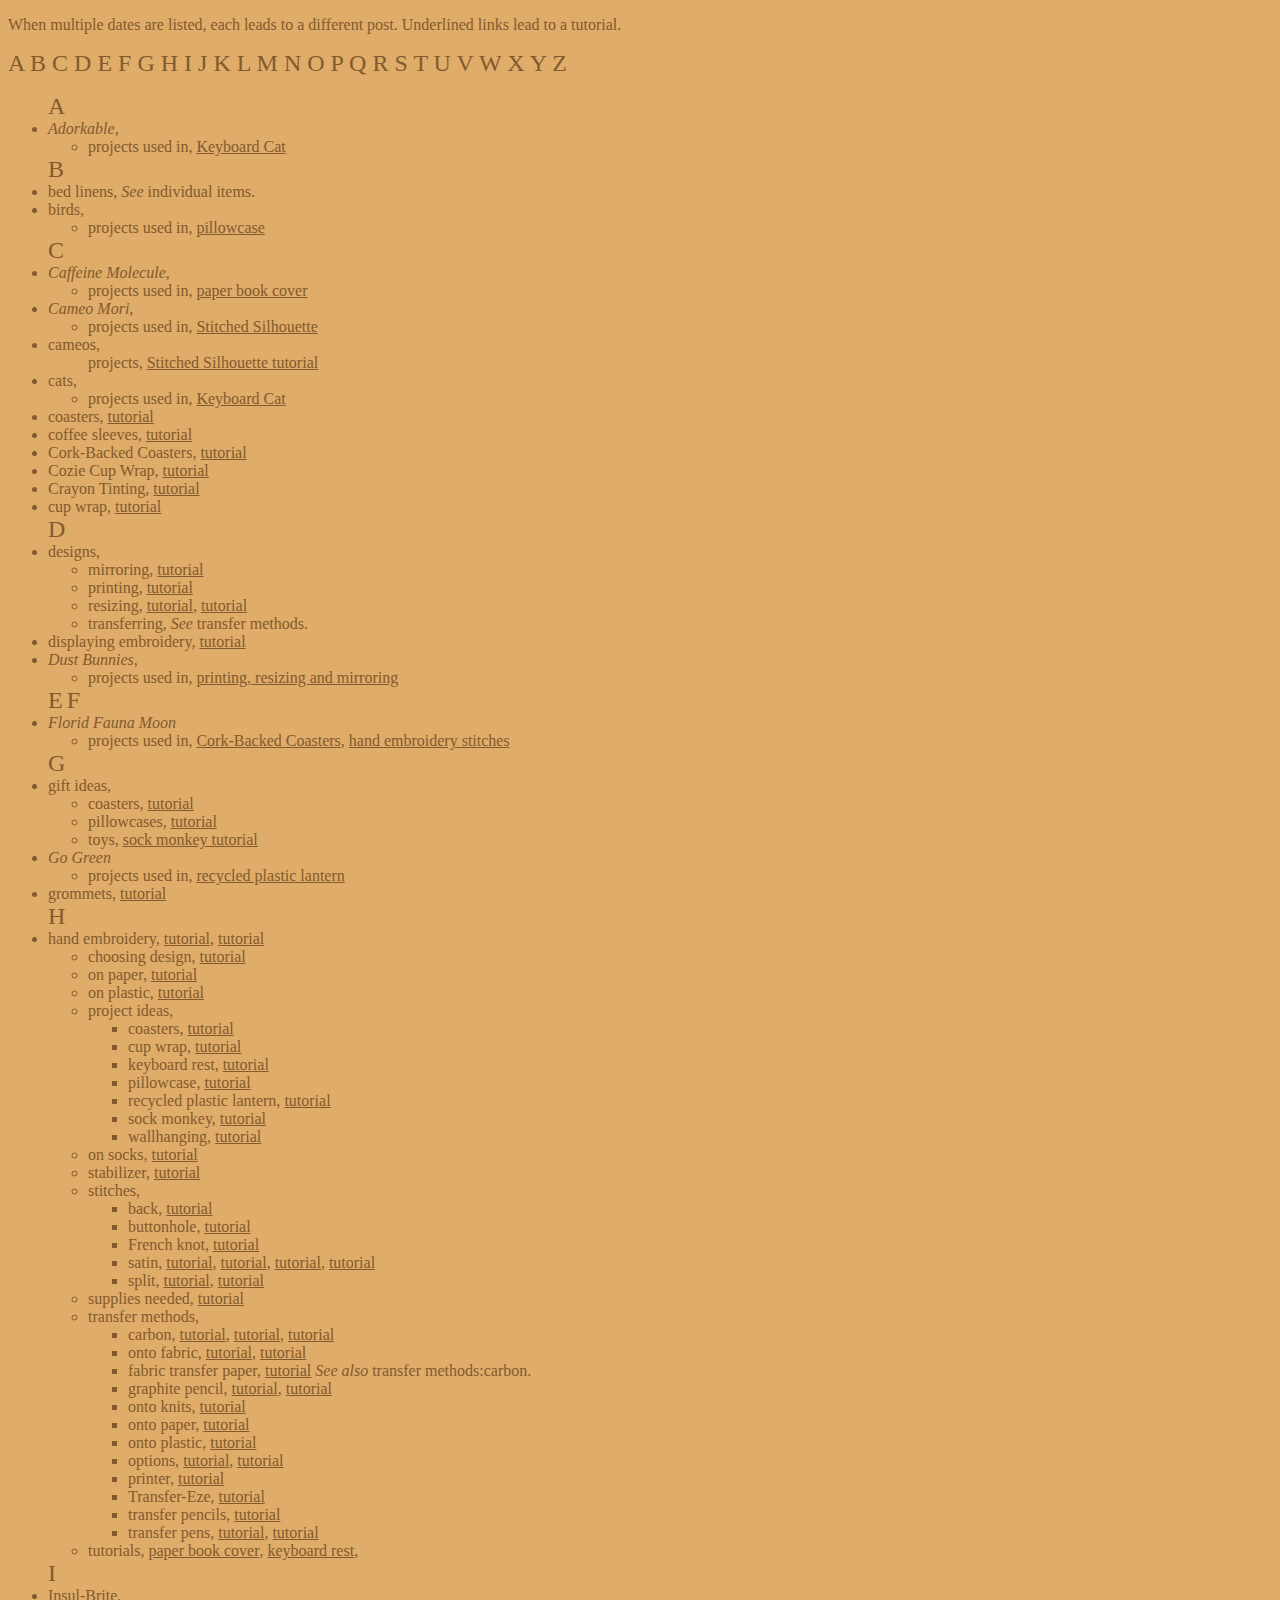
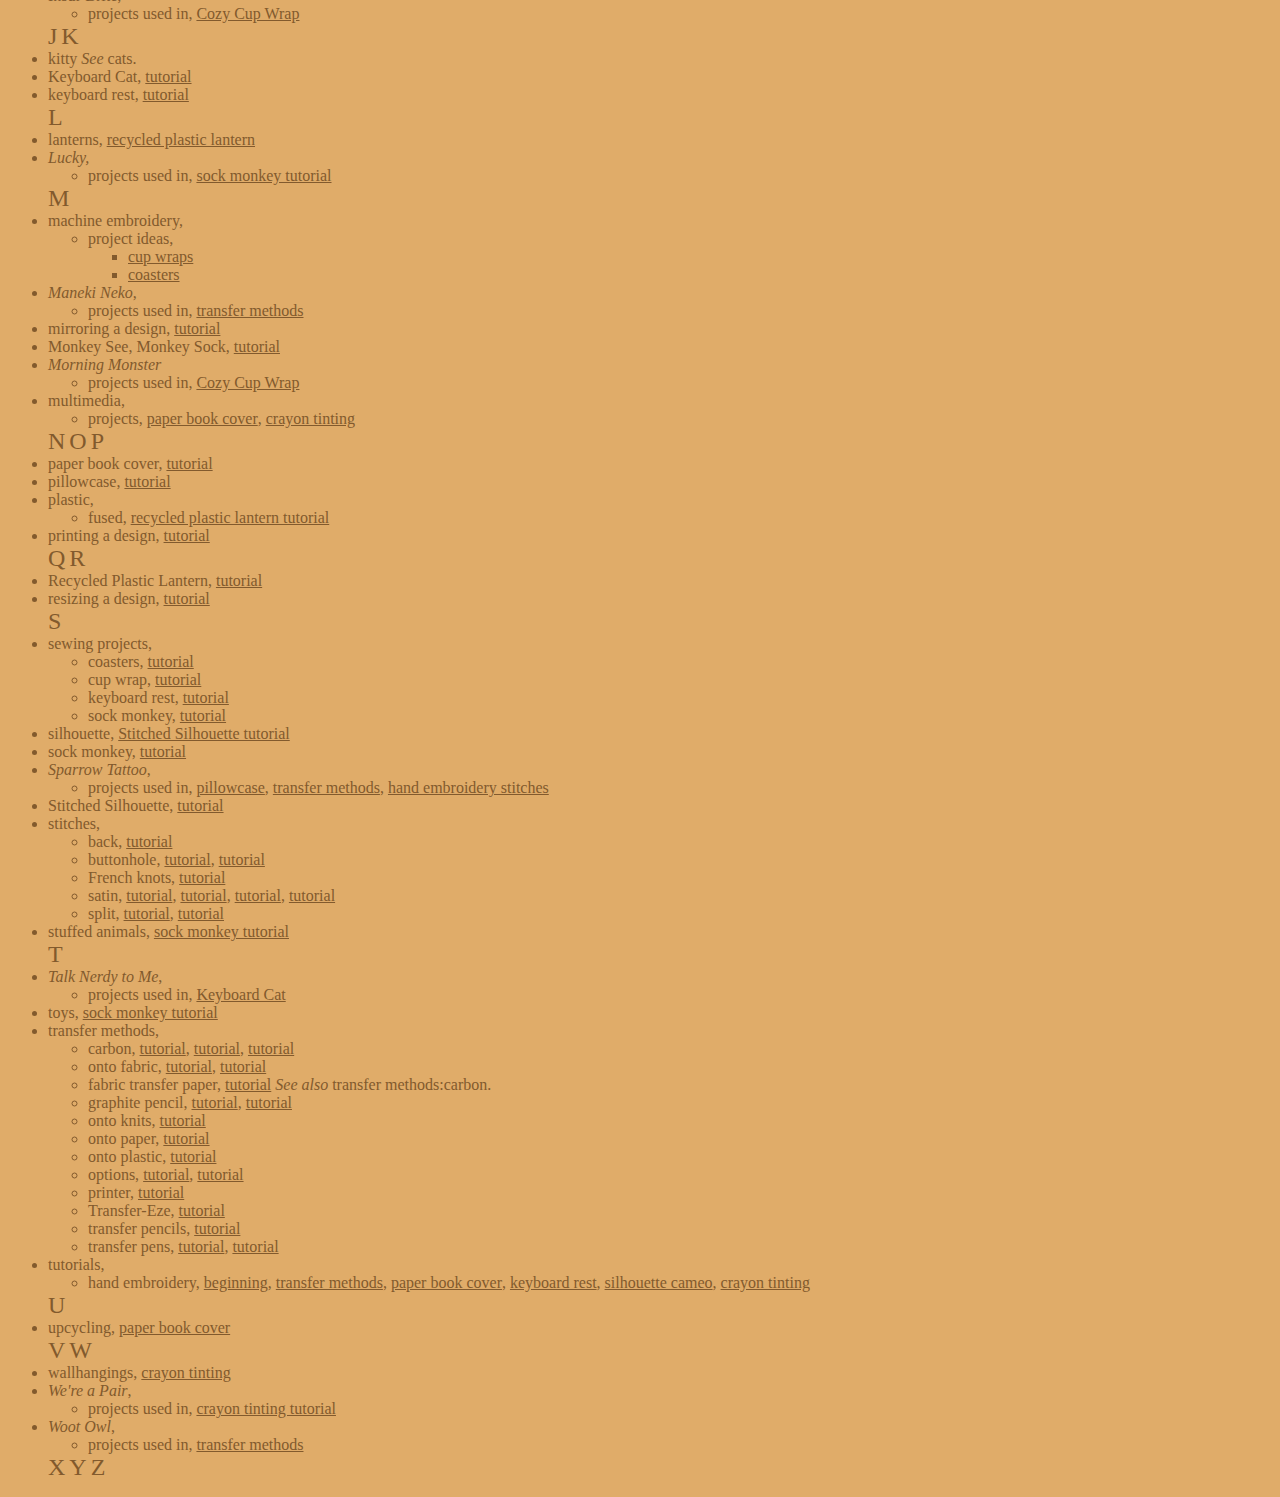
<file: urban-threads.html>
<!DOCTYPE html>
<html>
    <head>
        <!--Urban Threads Index
        started -->
        <link type="text/css" rel="stylesheet" href="stylesheet.css"/>
        <title>Urban Threads: Index</title>
    </head>
    <body>
        
            <p>When multiple dates are listed, each leads to a different post. Underlined links lead to a tutorial.</p>
        <div class="lettertitle"><a href="#a">A</a> <a href="#b">B</a> <a href="#c">C</a> <a href="#d">D</a> <a href="#e">E</a> <a href="#f">F</a> <a href="#g">G</a> <a href="#h">H</a> <a href="#i">I</a> <a href="#j">J</a> <a href="#k">K</a> <a href="#l">L</a>
        <a href="#m">M</a> <a href="#n">N</a> <a href="#o">O</a> <a href="#p">P</a> <a href="#q">Q</a> <a href="#r">R</a> <a href="#s">S</a> <a href="#t">T</a> <a href="#u">U</a> <a href="#v">V</a> <a href="#w">W</a> <a href="#x">X</a> <a href="#y">Y</a> <a href="#z">Z</a></div>
        <ul>
            <a id="a">A</a>
                <li><span style="font-style:italic;">Adorkable</span>,
                    <ul>
                        <li>projects used in, <a class="refloca" href="http://www.urbanthreads.com/tutorials.aspx?t=Keyboard+Cat">Keyboard Cat</a></li>
                    </ul>
                </li>
            <a id="b">B</a>
                <li>bed linens, <span style="font-style:italic;">See </span>individual items.</li>
                <li>birds,
                    <ul>
                        <li>projects used in, <a class="refloca" href="http://www.urbanthreads.com/tutorials.aspx?t=Hand+Embroidery">pillowcase</a></li>
                    </ul></li>
            <a id="c">C</a>
                <li><span style="font-style:italic;">Caffeine Molecule</span>,
                    <ul>
                        <li>projects used in, <a class="refloca" href="http://www.urbanthreads.com/tutorials.aspx?t=Embroidered+Paper+Book+Cover">paper book cover</a></li></ul></li>
                <li><span style="font-style:italic;">Cameo Mori</span>,
                    <ul>
                        <li>projects used in, <a class="refloca" href="http://www.urbanthreads.com/tutorials.aspx?t=Stitched+Silhouette">Stitched Silhouette</a></li>
                    </ul>
                </li>
                <li>cameos,
                    <ul>
                        projects, <a class="refloca" href="http://www.urbanthreads.com/tutorials.aspx?t=Stitched+Silhouette">Stitched Silhouette tutorial</a>
                    </ul></li>
                <li>cats,
                    <ul>
                        <li>projects used in, <a class="refloca" href="http://www.urbanthreads.com/tutorials.aspx?t=Keyboard+Cat">Keyboard Cat</a></li>
                    </ul></li>
                <li>coasters, <a class="refloca" href="http://www.urbanthreads.com/tutorials.aspx?t=Cork-Backed+Coasters">tutorial</a></li>
                <li>coffee sleeves, <a class="refloca" href="http://www.urbanthreads.com/tutorials.aspx?t=Cozie+Cup+Wrap">tutorial</a></li>
                <li>Cork-Backed Coasters, <a class="refloca" href="http://www.urbanthreads.com/tutorials.aspx?t=Cork-Backed+Coasters">tutorial</a></li>
                <li>Cozie Cup Wrap, <a class="refloca" href="http://www.urbanthreads.com/tutorials.aspx?t=Cozie+Cup+Wrap">tutorial</a></li>
                <li>Crayon Tinting, <a class="refloca" href="http://www.urbanthreads.com/tutorials.aspx?t=Crayon+Tinting">tutorial</a></li>
                <li>cup wrap, <a class="refloca" href="http://www.urbanthreads.com/tutorials.aspx?t=Cozie+Cup+Wrap">tutorial</a></li>
            <a id="d">D</a>
                <li>designs,
                    <ul>
                        <li>mirroring, <a class="refloca" href="http://www.urbanthreads.com/tutorials.aspx?t=Printing%2c+Resizing%2c+%26+Mirroring+PDFs">tutorial</a></li>
                        <li>printing, <a class="refloca" href="http://www.urbanthreads.com/tutorials.aspx?t=Printing%2c+Resizing%2c+%26+Mirroring+PDFs">tutorial</a></li>
                        <li>resizing, <a class="refloca" href="http://www.urbanthreads.com/tutorials.aspx?t=Printing%2c+Resizing%2c+%26+Mirroring+PDFs">tutorial</a>, <a class="refloca" href="http://www.urbanthreads.com/tutorials.aspx?t=Crayon+Tinting">tutorial</a></li>
                        <li>transferring, <span style="font-style:italic;">See</span> transfer methods.</li>
                    </ul></li>
                <li>displaying embroidery, <a class="refloca" href="http://www.urbanthreads.com/tutorials.aspx?t=Stitched+Silhouette">tutorial</a></li>
                <li><span style="font-style:italic;">Dust Bunnies</span>,
                    <ul>
                        <li>projects used in, <a class="refloca" href="http://www.urbanthreads.com/tutorials.aspx?t=Printing%2c+Resizing%2c+%26+Mirroring+PDFs">printing, resizing and mirroring</a></li>
                    </ul></li>
            <a id="e">E</a>
            <a id="f">F</a>
                <li><span style="font-style:italic;">Florid Fauna Moon</span>
                    <ul>
                        <li>projects used in, <a class="refloca" href="http://www.urbanthreads.com/tutorials.aspx?t=Cork-Backed+Coasters">Cork-Backed Coasters</a>, <a class="refloca" href="http://www.urbanthreads.com/tutorials.aspx?t=Basic+Hand+Embroidery+Stitches">hand embroidery stitches</a></li>
                    </ul></li>
            <a id="g">G</a>
                
                <li>gift ideas,
                    <ul>
                        <li>coasters, <a class="refloca" href="http://www.urbanthreads.com/tutorials.aspx?t=Cork-Backed+Coasters">tutorial</a></li>
                        <li>pillowcases, <a class="refloca" href="http://www.urbanthreads.com/tutorials.aspx?t=Hand+Embroidery">tutorial</a></li>
                        <li>toys, <a class="refloca" href="http://www.urbanthreads.com/tutorials.aspx?t=Monkey+See%2c+Monkey+Sock">sock monkey tutorial</a></li>
                    </ul></li>
                <li><span style="font-style:italic;">Go Green</span>
                    <ul>
                        <li>projects used in, <a class="refloca" href="http://www.urbanthreads.com/tutorials.aspx?t=Recycled+Plastic+Lantern">recycled plastic lantern</a></li>
                    </ul></li>
                <li>grommets, <a class="refloca" href="http://www.urbanthreads.com/tutorials.aspx?t=Cozie+Cup+Wrap">tutorial</a></li>
            <a id="h">H</a>
                <li>hand embroidery, <a class="refloca" href="http://www.urbanthreads.com/tutorials.aspx?t=Hand+Embroidery">tutorial</a>, <a class="refloca" href="http://www.urbanthreads.com/tutorials.aspx?t=Basic+Hand+Embroidery+Stitches">tutorial</a>
                    <ul>
                        <li>choosing design, <a class="refloca" href="http://www.urbanthreads.com/tutorials.aspx?t=Hand+Embroidery">tutorial</a></li>
                        <li>on paper, <a class="refloca" href="http://www.urbanthreads.com/tutorials.aspx?t=Embroidered+Paper+Book+Cover">tutorial</a></li>
                        <li>on plastic, <a class="refloca" href="http://www.urbanthreads.com/tutorials.aspx?t=Recycled+Plastic+Lantern">tutorial</a></li>
                        <li>project ideas,
                            <ul>
                                <li>coasters, <a class="refloca" href="http://www.urbanthreads.com/tutorials.aspx?t=Cork-Backed+Coasters">tutorial</a></li>
                                <li>cup wrap, <a class="refloca" href="http://www.urbanthreads.com/tutorials.aspx?t=Cozie+Cup+Wrap">tutorial</a></li>
                                <li>keyboard rest, <a class="refloca" href="http://www.urbanthreads.com/tutorials.aspx?t=Keyboard+Cat">tutorial</a></li>
                                <li>pillowcase, <a class="refloca" href="http://www.urbanthreads.com/tutorials.aspx?t=Hand+Embroidery">tutorial</a></li>
                                <li>recycled plastic lantern, <a class="refloca" href="http://www.urbanthreads.com/tutorials.aspx?t=Recycled+Plastic+Lantern">tutorial</a></li>
                                <li>sock monkey, <a class="refloca" href="http://www.urbanthreads.com/tutorials.aspx?t=Monkey+See%2c+Monkey+Sock">tutorial</a></li>
                                <li>wallhanging, <a class="refloca" href="http://www.urbanthreads.com/tutorials.aspx?t=Crayon+Tinting">tutorial</a></li>
                            </ul></li>
                        <li>on socks, <a class="refloca" href="http://www.urbanthreads.com/tutorials.aspx?t=Monkey+See%2c+Monkey+Sock">tutorial</a></li>
                        <li>stabilizer, <a class="refloca" href="http://www.urbanthreads.com/tutorials.aspx?t=Hand+Embroidery">tutorial</a></li>
                        <li>stitches,
                            <ul>
                                <li>back, <a class="refloca" href="http://www.urbanthreads.com/tutorials.aspx?t=Basic+Hand+Embroidery+Stitches">tutorial</a></li>
                                <li>buttonhole, <a class="refloca" href="http://www.urbanthreads.com/tutorials.aspx?t=Embroidered+Paper+Book+Cover">tutorial</a></li>
                                <li>French knot, <a class="refloca" href="http://www.urbanthreads.com/tutorials.aspx?t=Basic+Hand+Embroidery+Stitches">tutorial</a></li>
                                <li>satin, <a class="refloca" href="http://www.urbanthreads.com/tutorials.aspx?t=Hand+Embroidery">tutorial</a>,
                                    <a class="refloca" href="http://www.urbanthreads.com/tutorials.aspx?t=Stitched+Silhouette">tutorial</a>, <a class="refloca" href="http://www.urbanthreads.com/tutorials.aspx?t=Cork-Backed+Coasters">tutorial</a>, <a class="refloca" href="http://www.urbanthreads.com/tutorials.aspx?t=Basic+Hand+Embroidery+Stitches">tutorial</a></li>
                                <li>split, <a class="refloca" href="http://www.urbanthreads.com/tutorials.aspx?t=Cork-Backed+Coasters">tutorial</a>, <a class="refloca" href="http://www.urbanthreads.com/tutorials.aspx?t=Basic+Hand+Embroidery+Stitches">tutorial</a></li>
                            </ul></li>
                        <li>supplies needed, <a class="refloca" href="http://www.urbanthreads.com/tutorials.aspx?t=Hand+Embroidery">tutorial</a></li>
                        <li>transfer methods,
                            <ul>
                                <li>carbon, <a class="refloca" href="http://www.urbanthreads.com/tutorials.aspx?t=Hand+Embroidery+Transfer+Methods">tutorial</a>, <a class="refloca" href="http://www.urbanthreads.com/tutorials.aspx?t=Hand+Embroidery">tutorial</a>, <a class="refloca" href="http://www.urbanthreads.com/tutorials.aspx?t=Monkey+See%2c+Monkey+Sock">tutorial</a></li>
                                <li>onto fabric, <a class="refloca" href="http://www.urbanthreads.com/tutorials.aspx?t=Hand+Embroidery">tutorial</a>, <a class="refloca" href="http://www.urbanthreads.com/tutorials.aspx?t=Hand+Embroidery+Transfer+Methods">tutorial</a></li></li> 
                                <li>fabric transfer paper, <a class="refloca" href="http://www.urbanthreads.com/tutorials.aspx?t=Hand+Embroidery+Transfer+Methods">tutorial</a> <span style="font-style:italic;">See also</span> transfer methods:carbon.</li>
                                <li>graphite pencil, <a class="refloca" href="http://www.urbanthreads.com/tutorials.aspx?t=Embroidered+Paper+Book+Cover">tutorial</a>, <a class="refloca" href="http://www.urbanthreads.com/tutorials.aspx?t=Crayon+Tinting">tutorial</a></li>
                                <li>onto knits, <a class="refloca" href="http://www.urbanthreads.com/tutorials.aspx?t=Monkey+See%2c+Monkey+Sock">tutorial</a></li>
                                <li>onto paper, <a class="refloca" href="http://www.urbanthreads.com/tutorials.aspx?t=Embroidered+Paper+Book+Cover">tutorial</a></li>
                                <li>onto plastic, <a class="refloca" href="http://www.urbanthreads.com/tutorials.aspx?t=Recycled+Plastic+Lantern">tutorial</a></li>
                                <li>options, <a class="refloca" href="http://www.urbanthreads.com/tutorials.aspx?t=Hand+Embroidery">tutorial</a>, <a class="refloca" href="http://www.urbanthreads.com/tutorials.aspx?t=Hand+Embroidery+Transfer+Methods">tutorial</a></li>
                                <li>printer, <a class="refloca" href="http://www.urbanthreads.com/tutorials.aspx?t=Hand+Embroidery+Transfer+Methods">tutorial</a></li>
                                <li>Transfer-Eze, <a class="refloca" href="http://www.urbanthreads.com/tutorials.aspx?t=Hand+Embroidery+Transfer+Methods">tutorial</a></li>
                                <li>transfer pencils, <a class="refloca" href="http://www.urbanthreads.com/tutorials.aspx?t=Hand+Embroidery+Transfer+Methods">tutorial</a></li>
                                <li>transfer pens, <a class="refloca" href="http://www.urbanthreads.com/tutorials.aspx?t=Hand+Embroidery+Transfer+Methods">tutorial</a>, <a class="refloca" href="http://www.urbanthreads.com/tutorials.aspx?t=Monkey+See%2c+Monkey+Sock">tutorial</a></li>
                            </ul>
                        </li>
                        <li>tutorials, <a class="refloca" href="http://www.urbanthreads.com/tutorials.aspx?t=Embroidered+Paper+Book+Cover">paper book cover</a>, <a class="refloca" href="http://www.urbanthreads.com/tutorials.aspx?t=Keyboard+Cat">keyboard rest</a>, </li>
                    </ul>
                </li>
            <a id="i">I</a>
                <li>Insul-Brite,
                    <ul>
                        <li>projects used in, <a class="refloca" href="http://www.urbanthreads.com/tutorials.aspx?t=Cozie+Cup+Wrap">Cozy Cup Wrap</a></li>
                    </ul></li>
            <a id="j">J</a>
            <a id="k">K</a>
                <li>kitty <span style="font-style:italic;">See</span> cats.</li>
                <li>Keyboard Cat, <a class="refloca" href="http://www.urbanthreads.com/tutorials.aspx?t=Keyboard+Cat">tutorial</a></li>
                <li>keyboard rest, <a class="refloca" href="http://www.urbanthreads.com/tutorials.aspx?t=Keyboard+Cat">tutorial</a></li>
            <a id="l">L</a>
                <li>lanterns, <a class="refloca" href="http://www.urbanthreads.com/tutorials.aspx?t=Recycled+Plastic+Lantern">recycled plastic lantern</a></li>
                <li><span style="font-style:italic;">Lucky, </span>
                    <ul>
                        <li>projects used in, <a class="refloca" href="http://www.urbanthreads.com/tutorials.aspx?t=Monkey+See%2c+Monkey+Sock">sock monkey tutorial</a></li>
                    </ul></li>
            <a id="m">M</a>
                <li>machine embroidery,
                    <ul>
                        <li>project ideas,
                            <ul>
                                <li><a class="refloca" href="http://www.urbanthreads.com/tutorials.aspx?t=Cozie+Cup+Wrap">cup wraps</a></li>
                                <li><a class="refloca" href="http://www.urbanthreads.com/tutorials.aspx?t=Cork-Backed+Coasters">coasters</a></li>
                            </ul></li>
                    </ul></li>
                <li><span style="font-style:italic;">Maneki Neko</span>,
                    <ul>
                        <li>projects used in, <a class="refloca" href="http://www.urbanthreads.com/tutorials.aspx?t=Hand+Embroidery+Transfer+Methods">transfer methods</a></li>
                    </ul></li>
                <li>mirroring a design, <a class="refloca" href="http://www.urbanthreads.com/tutorials.aspx?t=Printing%2c+Resizing%2c+%26+Mirroring+PDFs">tutorial</a></li>
                <li>Monkey See, Monkey Sock, <a class="refloca" href="http://www.urbanthreads.com/tutorials.aspx?t=Monkey+See%2c+Monkey+Sock">tutorial</a></li>
                <li><span style="font-style:italic;">Morning Monster</span>
                    <ul>
                        <li>projects used in, <a class="refloca" href="http://www.urbanthreads.com/tutorials.aspx?t=Cozie+Cup+Wrap">Cozy Cup Wrap</a></li>
                    </ul></li>
                <li>multimedia,
                    <ul>
                        <li>projects, <a class="refloca" href="http://www.urbanthreads.com/tutorials.aspx?t=Embroidered+Paper+Book+Cover">paper book cover</a>, <a class="refloca" href="http://www.urbanthreads.com/tutorials.aspx?t=Crayon+Tinting">crayon tinting</a></li>
                    </ul></li>
            <a id="n">N</a>
            <a id="o">O</a>
            <a class="lettertitle" id="p">P</a>
                <li>paper book cover, <a class="refloca" href="http://www.urbanthreads.com/tutorials.aspx?t=Embroidered+Paper+Book+Cover">tutorial</a></li>
                <li>pillowcase, <a class="refloca" href="http://www.urbanthreads.com/tutorials.aspx?t=Hand+Embroidery">tutorial</a></li>
                <li>plastic,
                    <ul>
                        <li>fused, <a class="refloca" href="http://www.urbanthreads.com/tutorials.aspx?t=Recycled+Plastic+Lantern">recycled plastic lantern tutorial</a></li>
                    </ul></li>
                <li>printing a design, <a class="refloca" href="http://www.urbanthreads.com/tutorials.aspx?t=Printing%2c+Resizing%2c+%26+Mirroring+PDFs">tutorial</a></li>
            <a class="lettertitle" id="q">Q</a>
            <a id="r">R</a>
                <li>Recycled Plastic Lantern, <a class="refloca" href="http://www.urbanthreads.com/tutorials.aspx?t=Recycled+Plastic+Lantern">tutorial</a></li>
                <li>resizing a design, <a class="refloca" href="http://www.urbanthreads.com/tutorials.aspx?t=Printing%2c+Resizing%2c+%26+Mirroring+PDFs">tutorial</a></li>
            <a id="s">S</a>
                <li>sewing projects,
                    <ul>
                        <li>coasters, <a class="refloca" href="http://www.urbanthreads.com/tutorials.aspx?t=Cork-Backed+Coasters">tutorial</a></li>
                        <li>cup wrap, <a class="refloca" href="http://www.urbanthreads.com/tutorials.aspx?t=Cozie+Cup+Wrap">tutorial</a></li>
                        <li>keyboard rest, <a class="refloca" href="http://www.urbanthreads.com/tutorials.aspx?t=Keyboard+Cat">tutorial</a></li>
                        <li>sock monkey, <a class="refloca" href="http://www.urbanthreads.com/tutorials.aspx?t=Monkey+See%2c+Monkey+Sock">tutorial</a></li>
                        
                    </ul>
                </li>
                <li>silhouette, <a class="refloca" href="http://www.urbanthreads.com/tutorials.aspx?t=Stitched+Silhouette">Stitched Silhouette tutorial</a></li>
                <li>sock monkey, <a class="refloca" href="http://www.urbanthreads.com/tutorials.aspx?t=Monkey+See%2c+Monkey+Sock">tutorial</a></li>
                <li><span style="font-style:italic;">Sparrow Tattoo</span>,
                    <ul>
                        <li>projects used in, <a class="refloca" href="http://www.urbanthreads.com/tutorials.aspx?t=Hand+Embroidery">pillowcase</a>, <a class="refloca" href="http://www.urbanthreads.com/tutorials.aspx?t=Hand+Embroidery+Transfer+Methods">transfer methods</a>, <a class="refloca" href="http://www.urbanthreads.com/tutorials.aspx?t=Basic+Hand+Embroidery+Stitches">hand embroidery stitches</a></li>
                    </ul>
                </li>
                <li>Stitched Silhouette, <a class="refloca" href="http://www.urbanthreads.com/tutorials.aspx?t=Stitched+Silhouette">tutorial</a></li>
                <li>stitches,
                    <ul>
                        <li>back, <a class="refloca" href="http://www.urbanthreads.com/tutorials.aspx?t=Basic+Hand+Embroidery+Stitches">tutorial</a></li>
                        <li>buttonhole, <a class="refloca" href="http://www.urbanthreads.com/tutorials.aspx?t=Embroidered+Paper+Book+Cover">tutorial</a>, <a class="refloca" href="http://www.urbanthreads.com/tutorials.aspx?t=Basic+Hand+Embroidery+Stitches">tutorial</a></li>
                        <li>French knots, <a class="refloca" href="http://www.urbanthreads.com/tutorials.aspx?t=Basic+Hand+Embroidery+Stitches">tutorial</a></li>
                        <li>satin, <a class="refloca" href="http://www.urbanthreads.com/tutorials.aspx?t=Hand+Embroidery">tutorial</a>, <a class="refloca" href="http://www.urbanthreads.com/tutorials.aspx?t=Stitched+Silhouette">tutorial</a>, <a class="refloca" href="http://www.urbanthreads.com/tutorials.aspx?t=Cork-Backed+Coasters">tutorial</a>, <a class="refloca" href="http://www.urbanthreads.com/tutorials.aspx?t=Basic+Hand+Embroidery+Stitches">tutorial</a></li>
                        <li>split, <a class="refloca" href="http://www.urbanthreads.com/tutorials.aspx?t=Cork-Backed+Coasters">tutorial</a>, <a class="refloca" href="http://www.urbanthreads.com/tutorials.aspx?t=Basic+Hand+Embroidery+Stitches">tutorial</a></li>
                    </ul></li>
                <li>stuffed animals, <a class="refloca" href="http://www.urbanthreads.com/tutorials.aspx?t=Monkey+See%2c+Monkey+Sock">sock monkey tutorial</a></li>
            <a id="t">T</a>
                <li><span style="font-style:italic;">Talk Nerdy to Me</span>,
                    <ul>
                        <li>projects used in, <a class="refloca" href="http://www.urbanthreads.com/tutorials.aspx?t=Keyboard+Cat">Keyboard Cat</a></li>
                    </ul>
                </li>
                <li>toys, <a class="refloca" href="http://www.urbanthreads.com/tutorials.aspx?t=Monkey+See%2c+Monkey+Sock">sock monkey tutorial</a></li>
                <li>transfer methods,
                    <ul>
                        <li>carbon, <a class="refloca" href="http://www.urbanthreads.com/tutorials.aspx?t=Hand+Embroidery+Transfer+Methods">tutorial</a>, <a class="refloca" href="http://www.urbanthreads.com/tutorials.aspx?t=Hand+Embroidery">tutorial</a>, <a class="refloca" href="http://www.urbanthreads.com/tutorials.aspx?t=Monkey+See%2c+Monkey+Sock">tutorial</a></li>
                        <li>onto fabric, <a class="refloca" href="http://www.urbanthreads.com/tutorials.aspx?t=Hand+Embroidery">tutorial</a>, <a class="refloca" href="http://www.urbanthreads.com/tutorials.aspx?t=Hand+Embroidery+Transfer+Methods">tutorial</a></li></li> 
                        <li>fabric transfer paper, <a class="refloca" href="http://www.urbanthreads.com/tutorials.aspx?t=Hand+Embroidery+Transfer+Methods">tutorial</a> <span style="font-style:italic;">See also</span> transfer methods:carbon.</li>
                        <li>graphite pencil, <a class="refloca" href="http://www.urbanthreads.com/tutorials.aspx?t=Embroidered+Paper+Book+Cover">tutorial</a>, <a class="refloca" href="http://www.urbanthreads.com/tutorials.aspx?t=Crayon+Tinting">tutorial</a></li>
                        <li>onto knits, <a class="refloca" href="http://www.urbanthreads.com/tutorials.aspx?t=Monkey+See%2c+Monkey+Sock">tutorial</a></li>
                        <li>onto paper, <a class="refloca" href="http://www.urbanthreads.com/tutorials.aspx?t=Embroidered+Paper+Book+Cover">tutorial</a></li>
                        <li>onto plastic, <a class="refloca" href="http://www.urbanthreads.com/tutorials.aspx?t=Recycled+Plastic+Lantern">tutorial</a></li>
                        <li>options, <a class="refloca" href="http://www.urbanthreads.com/tutorials.aspx?t=Hand+Embroidery">tutorial</a>, <a class="refloca" href="http://www.urbanthreads.com/tutorials.aspx?t=Hand+Embroidery+Transfer+Methods">tutorial</a></li>
                        <li>printer, <a class="refloca" href="http://www.urbanthreads.com/tutorials.aspx?t=Hand+Embroidery+Transfer+Methods">tutorial</a></li>
                        <li>Transfer-Eze, <a class="refloca" href="http://www.urbanthreads.com/tutorials.aspx?t=Hand+Embroidery+Transfer+Methods">tutorial</a></li>
                        <li>transfer pencils, <a class="refloca" href="http://www.urbanthreads.com/tutorials.aspx?t=Hand+Embroidery+Transfer+Methods">tutorial</a></li>
                        <li>transfer pens, <a class="refloca" href="http://www.urbanthreads.com/tutorials.aspx?t=Hand+Embroidery+Transfer+Methods">tutorial</a>, <a class="refloca" href="http://www.urbanthreads.com/tutorials.aspx?t=Monkey+See%2c+Monkey+Sock">tutorial</a></li>
                    </ul></li>
                <li>tutorials,
                    <ul>
                        <li>hand embroidery, <a class="refloca" href="http://www.urbanthreads.com/tutorials.aspx?t=Hand+Embroidery">beginning</a>,
                            <a class="refloca" href="http://www.urbanthreads.com/tutorials.aspx?t=Hand+Embroidery+Transfer+Methods">transfer methods</a>,
                            <a class="refloca" href="http://www.urbanthreads.com/tutorials.aspx?t=Embroidered+Paper+Book+Cover">paper book cover</a>,
                            <a class="refloca" href="http://www.urbanthreads.com/tutorials.aspx?t=Keyboard+Cat">keyboard rest</a>,
                            <a class="refloca" href="http://www.urbanthreads.com/tutorials.aspx?t=Stitched+Silhouette">silhouette cameo</a>,
                            <a class="refloca" href="http://www.urbanthreads.com/tutorials.aspx?t=Crayon+Tinting">crayon tinting</a></li>
                    </ul>
                </li>
            <a id="u">U</a>
                <li>upcycling, <a class="refloca" href="http://www.urbanthreads.com/tutorials.aspx?t=Embroidered+Paper+Book+Cover">paper book cover</a></li>
            <a id="v">V</a>
            <a id="w">W</a>
                <li>wallhangings, <a class="refloca" href="http://www.urbanthreads.com/tutorials.aspx?t=Crayon+Tinting">crayon tinting</a></li>
                <li><span style="font-style:italic;">We're a Pair</span>,
                    <ul>
                        <li>projects used in, <a class="refloca" href="http://www.urbanthreads.com/tutorials.aspx?t=Crayon+Tinting">crayon tinting tutorial</a></li>
                    </ul></li>
                <li><span style="font-style:italic;">Woot Owl</span>,
                    <ul>
                        <li>projects used in, <a class="refloca" href="http://www.urbanthreads.com/tutorials.aspx?t=Hand+Embroidery+Transfer+Methods">transfer methods</a></li>
                    </ul></li>
            <a id="x">X</a>
            <a id="y">Y</a>
            <a id="z">Z</a>
        </ul>
        
    </body>
</html>
</file>
<file: stylesheet.css>
p
{
    color: #825a2d;
    font-size:12 px;
    font-family:Georgia, "Times New Roman", Times, serif;

}
body {
    background: url(http://www.urbanthreads.com/blog/wp-content/themes/indezinerpaperwall/images/logo.png) top right no-repeat;
    background-color:#e0ac69;

}
a {
    color:#825a2d;
    text-decoration: none;
    font-size:24px;
}
li {
    color:#825a2d;
}
.lettertitle {
    font-size:24px;
}
.refloca {
    font-size:16px;
    text-decoration:underline;
    
}
.categoryletter {
    color:#825a2d;
    text-decoration: none;
    font-size:24px;
    
}
</file>
